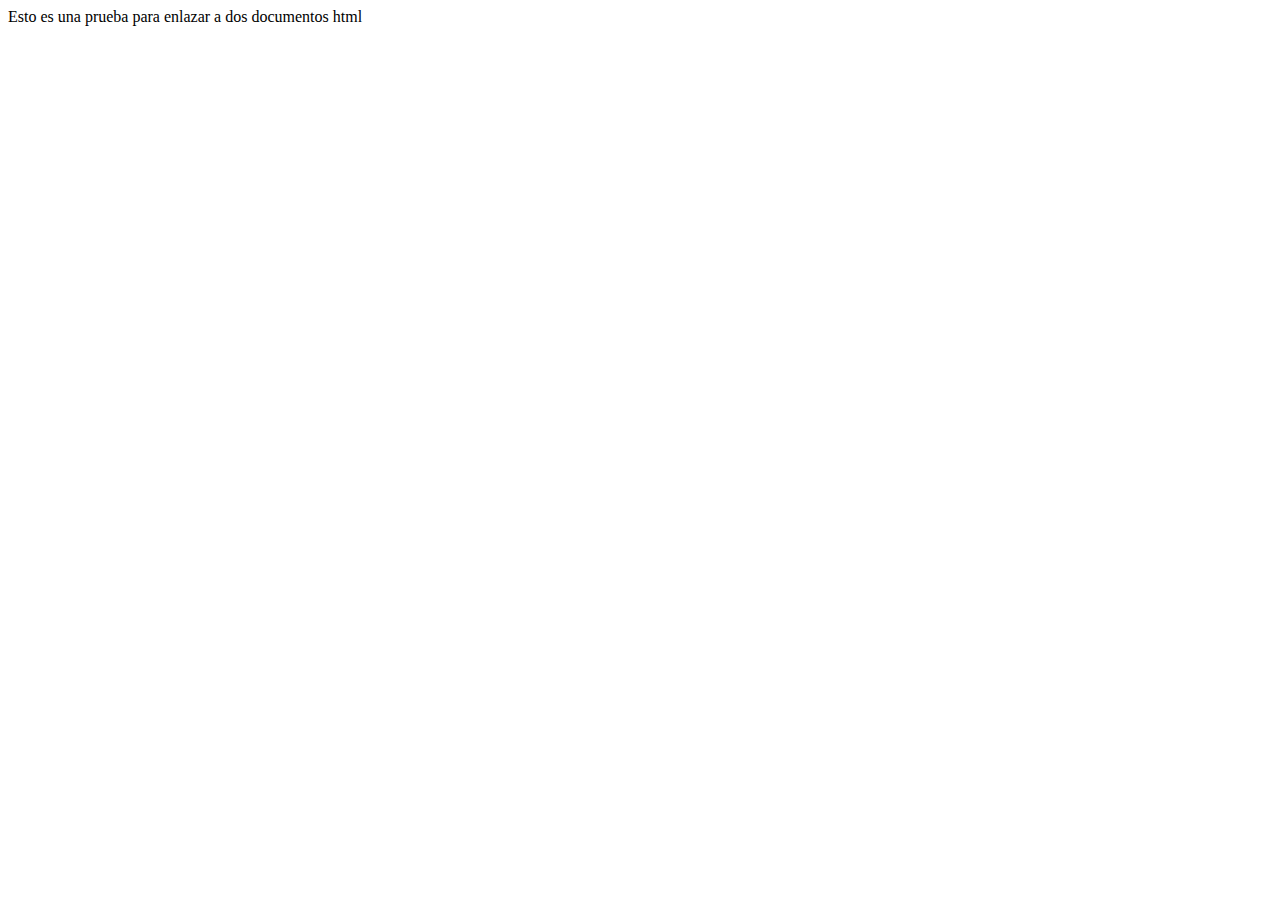
<file: OptionsMenu/Proyectos.html>
<html lang="en">
<head>
    <meta charset="UTF-8">
    <meta http-equiv="X-UA-Compatible" content="IE=edge">
    <meta name="viewport" content="width=device-width, initial-scale=1.0">
    <title>Proyectos</title>
</head>
<body>
    Esto es una prueba para enlazar a dos documentos html
</body>
</html>
</file>
